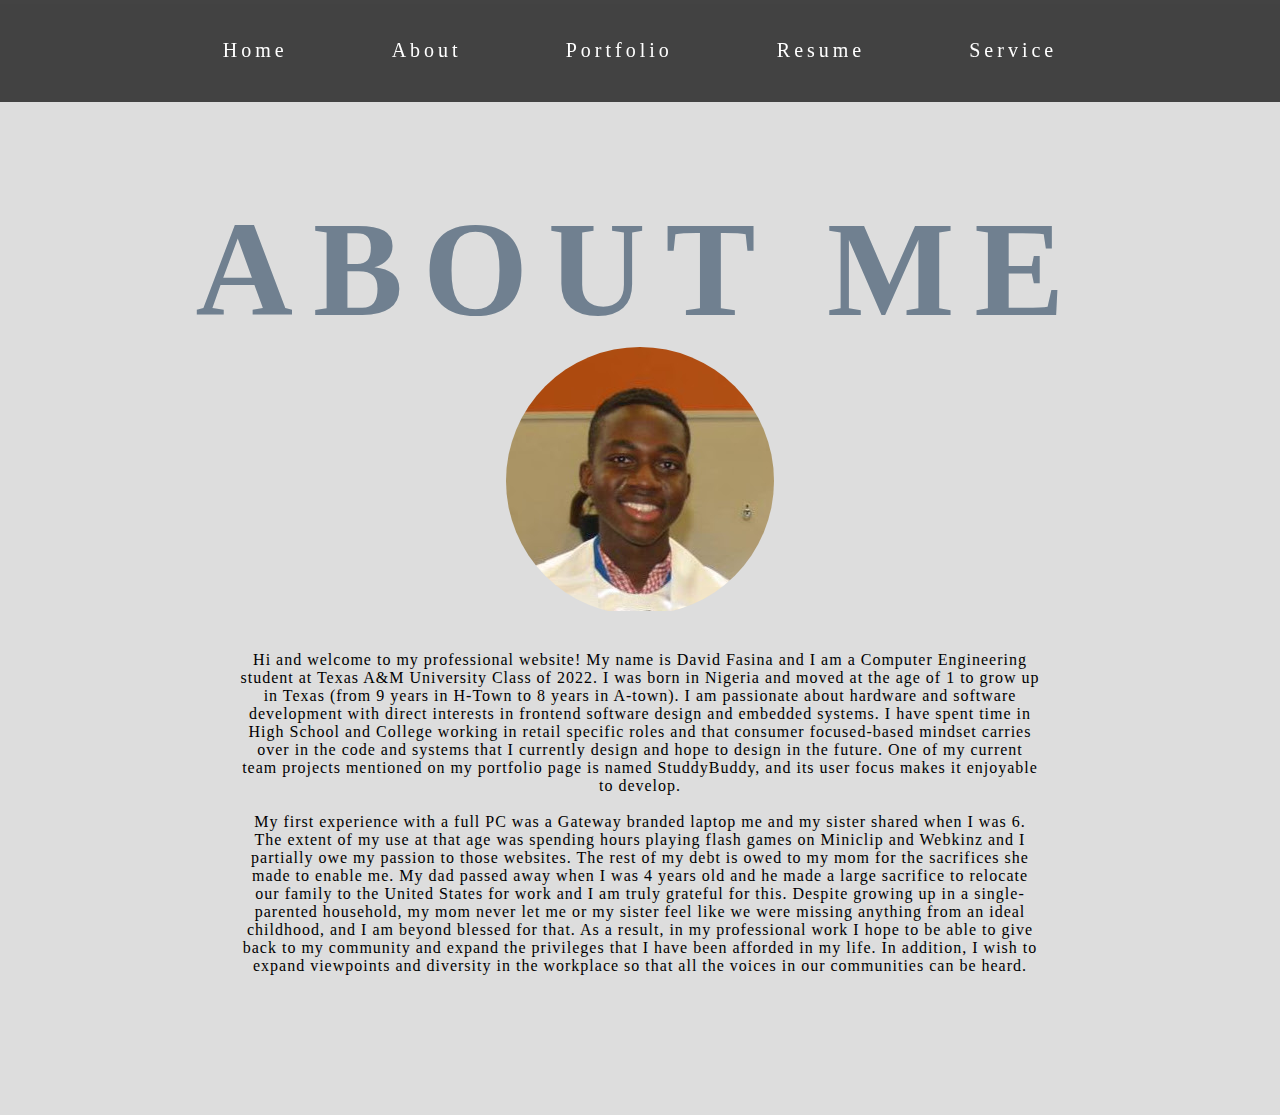
<file: about.html>
<!DOCTYPE html>
<html>
    <link rel="icon" href="img/df-logo-9.jpg">
    <head>
        <link rel="stylesheet" href="styles.css">
        <title>About | David Fasina</title>
    </head>
    <body>
        <header>
            <div class="box-area">
                <div class="wrapper">
                    <div class="logo">
                        <a href="#"></a>
                    </div>
                    <nav>
                        <a href="index.html">Home</a>
                        <a href="about.html">About</a>
                        <a href="portfolio.html">Portfolio</a>
                        <a href="resume.html">Resume</a>
                        <a href="service.html">Service</a>
                    </nav>
                </div>
            </div>
        </header>
        <div class="about-head">
            <h2>About Me</h2>
        </div>
        <div class="about-body">
            <div class="prof-pic">
                <img src="img/profpic.JPG" alt="picture of me">
            </div>
            <div class="ab-p">
                <br><br>
                <p> Hi and welcome to my professional website! My name is David Fasina and I am a 
                    Computer Engineering student at Texas A&M University Class of 2022. I was born
                    in Nigeria and moved at the age of 1 to grow up in Texas (from 9 years in H-Town 
                    to 8 years in A-town). I am passionate about hardware and software development 
                    with direct interests in frontend software design and embedded systems. I have
                    spent time in High School and College working in retail specific roles and that 
                    consumer focused-based mindset carries over in the code and systems that I currently 
                    design and hope to design in the future. One of my current team projects mentioned 
                    on my portfolio page is named StuddyBuddy, and its user focus makes it enjoyable to
                    develop.
                    <br><br>
                    My first experience with a full PC was a Gateway branded laptop me and my sister shared 
                    when I was 6. The extent of my use at that age was spending hours playing flash games 
                    on Miniclip and Webkinz and I partially owe my passion to those websites. The rest of
                    my debt is owed to my mom for the sacrifices she made to enable me. My dad passed away
                    when I was 4 years old and he made a large sacrifice to relocate our family to the United
                    States for work and I am truly grateful for this. Despite growing up in a single-parented 
                    household, my mom never let me or my sister feel like we were missing anything from an 
                    ideal childhood, and I am beyond blessed for that. As a result, in my professional work I hope to 
                    be able to give back to my community and expand the privileges that I have been
                    afforded in my life. In addition, I wish to expand viewpoints and diversity in the workplace so 
                    that all the voices in our communities can be heard.</p>
            </div>
        </div>
        
    </body>



</html>
</file>
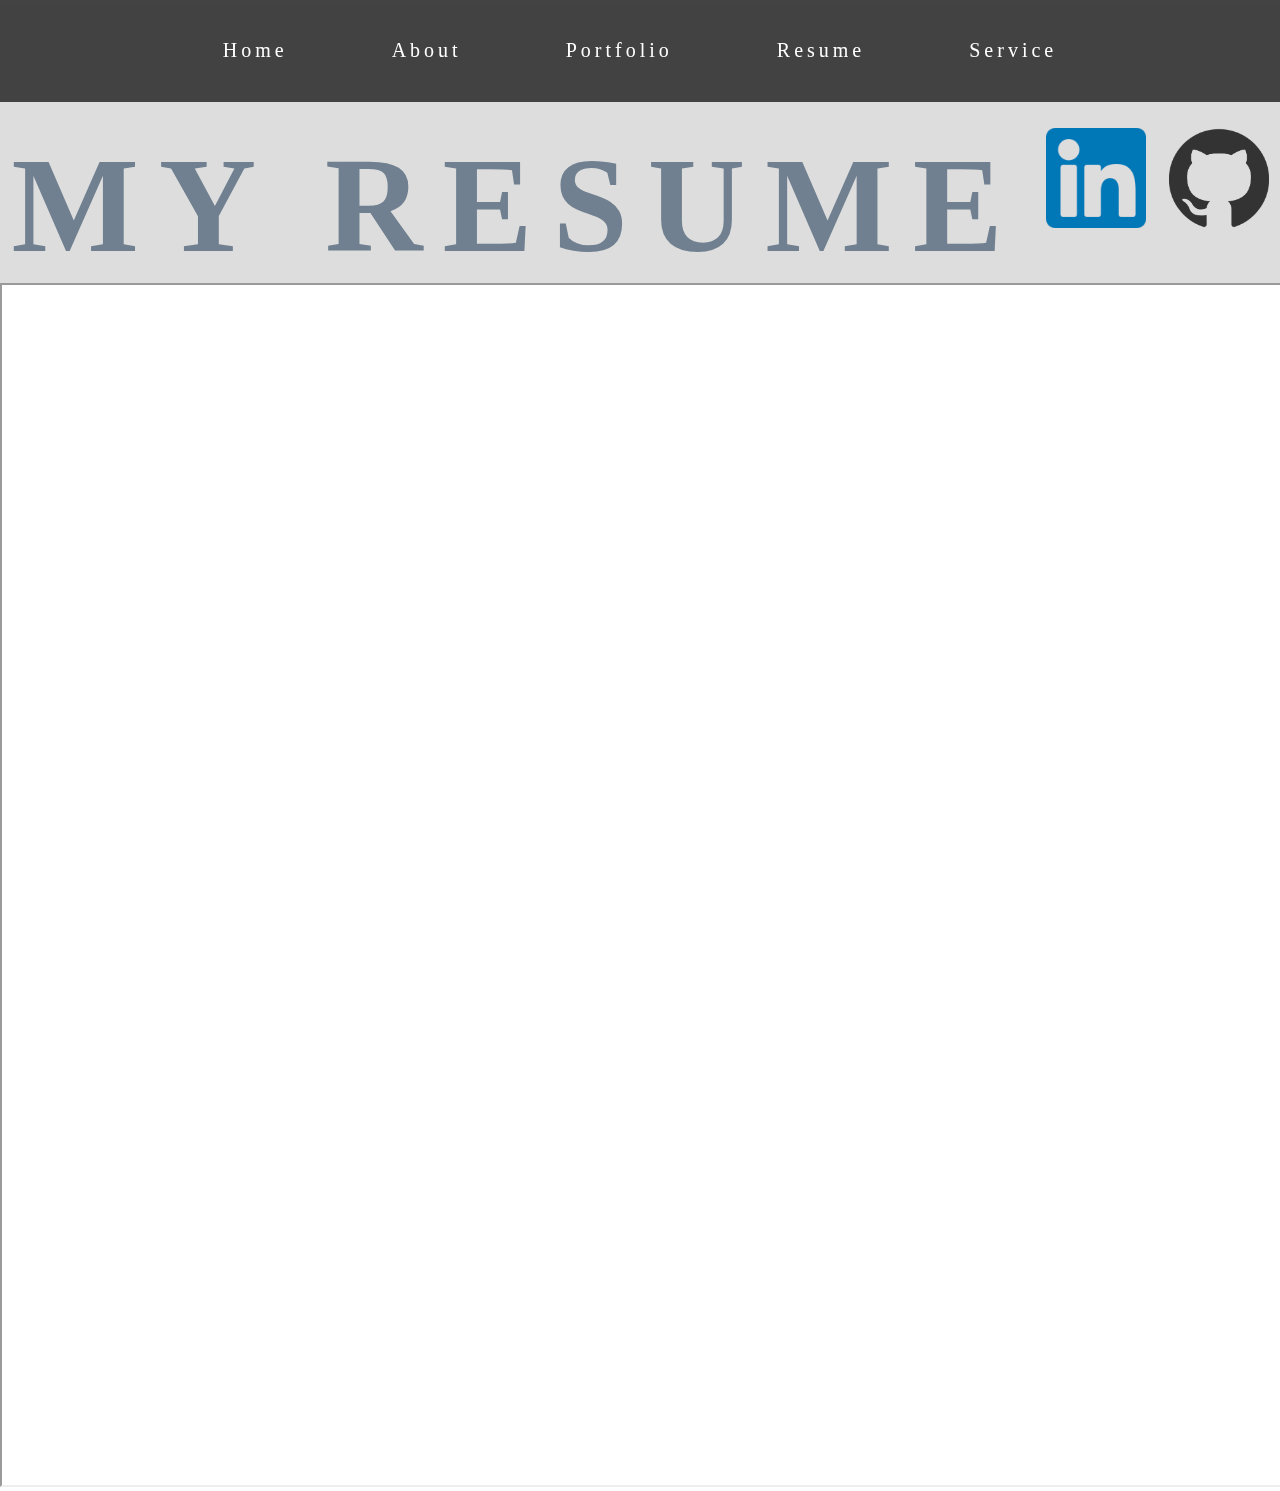
<file: resume.html>
<!DOCTYPE html>
<html>
    <link rel="icon" href="img/df-logo-9.jpg">
    <head>
        <link rel="stylesheet" href="styles.css">
        <title>Resume | David Fasina</title>
    </head>
    
    <body>
        <header>
            <div class="box-area">
                <div class="wrapper">
                    <div class="logo">
                        <a href="#"></a>
                    </div>
                    <nav>
                        <a href="index.html">Home</a>
                        <a href="about.html">About</a>
                        <a href="portfolio.html">Portfolio</a>
                        <a href="resume.html">Resume</a>
                        <a href="service.html">Service</a>
                    </nav>
                </div>
            </div>
        </header>
        <div class="res-head">
            <h2>My Resume</h2><a href="https://www.linkedin.com/in/david-fasina-239a44156/" target="_blank"><img src="img/lkndin.png" alt="LinkedIn profile" width="100" height="100"></a>
        <a href="https://github.com/davidfasina" target="_blank"><img src="img/github.png" alt="github profile" width="100" height="100"></a>
        </div>
        <div class="res-pdf">
            <!-- <embed src="img/resumetest.pdf" type="application/pdf" width="100%" height="1070px"/> -->
            <iframe src="img/resumetest.pdf" width="100%" height="1200px"></iframe>
        </div>
    </body>



</html>
</file>
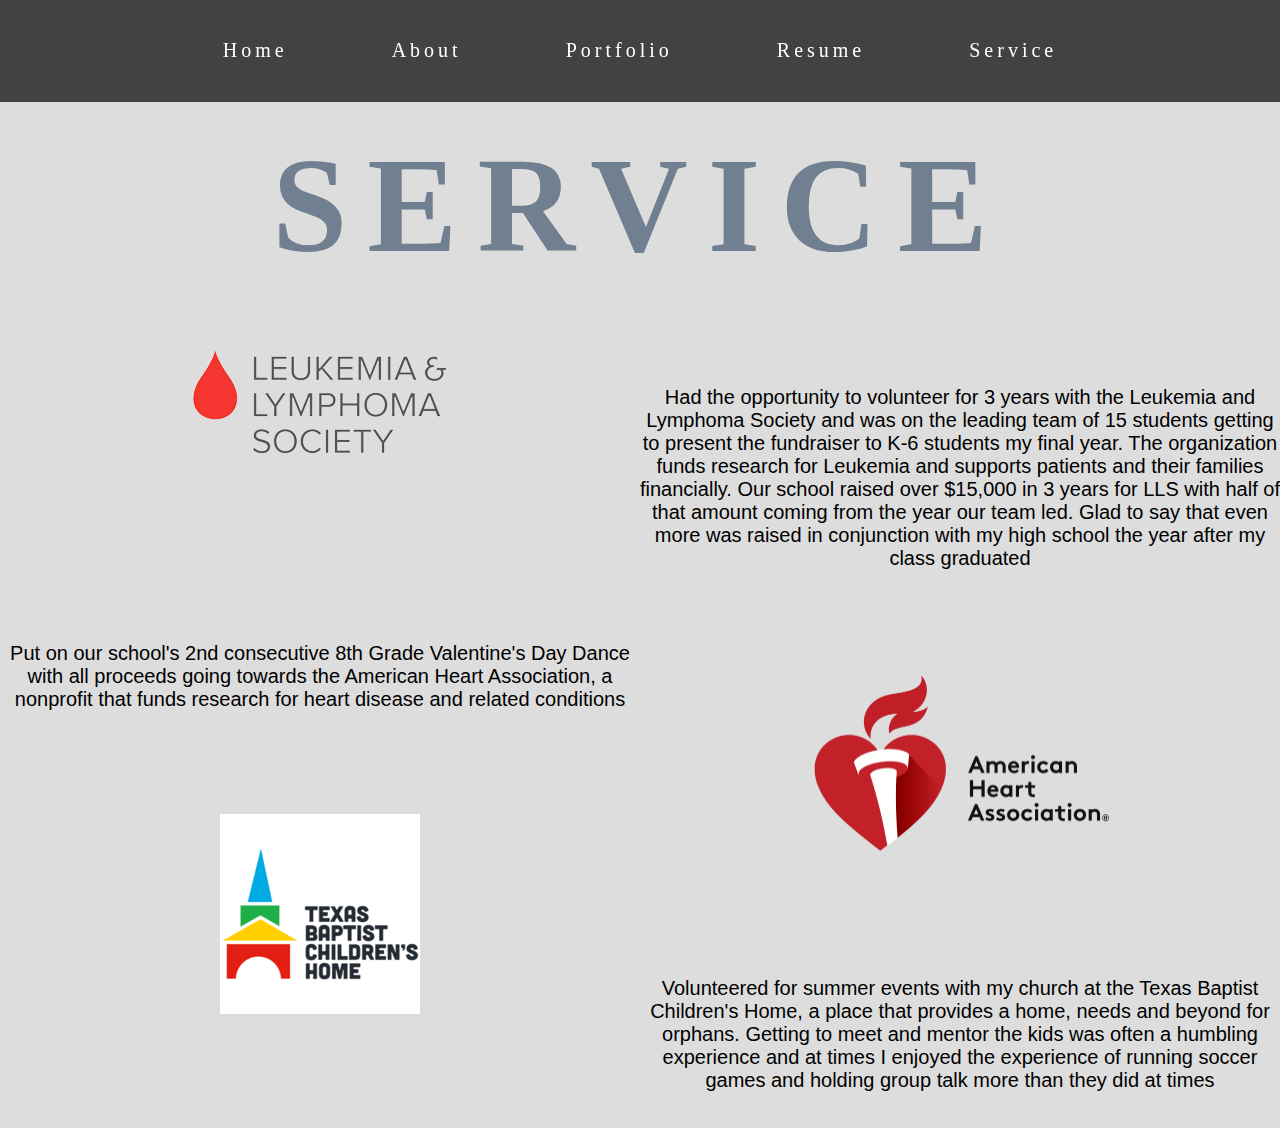
<file: service.html>
<!DOCTYPE html>
<html>
    <link rel="icon" href="img/df-logo-9.jpg">
    <head>
        <link rel="stylesheet" href="styles.css">
        <title>Service | David Fasina</title>
    </head>
    
    <body>
        <header>
            <div class="box-area">
                <div class="wrapper">
                    <div class="logo">
                        <a href="#"></a>
                    </div>
                    <nav>
                        <a href="index.html">Home</a>
                        <a href="about.html">About</a>
                        <a href="portfolio.html">Portfolio</a>
                        <a href="resume.html">Resume</a>
                        <a href="service.html">Service</a>
                    </nav>
                </div>
            </div>
        </header>
        <div class="serv-head">
            <h2>Service</h2>
            <div class="serv-list">
                <a href="https://donate.lls.org/lls/donate" target="_blank"><img src="img/lls.png" alt="
                    Donate to the Leukemia and Lymphoma Society"></a>
                    <br><br>
                    <p>Put on our school's 2nd consecutive 8th Grade Valentine's Day Dance with all proceeds going towards the 
                        American Heart Association, a nonprofit that funds research for heart disease and related conditions  </p>
                <br>
                <a href="https://www.tbch.org/" target="_blank"><img src="img/tbch.png" alt="Texas Baptist Children's Home"></a>
            </div>
            <div class="serv-list">
                <br>
                <p>Had the opportunity to volunteer for 3 years with the Leukemia and Lymphoma Society and was on 
                    the leading team of 15 students getting to present the fundraiser to K-6 students my final year. The organization
                    funds research for Leukemia and supports patients and their families financially. Our school 
                    raised over $15,000 in 3 years for LLS with half of that amount coming from the year our team led. Glad to
                    say that even more was raised in conjunction with my high school the year after my class graduated
                </p><br>
                <a href="https://www2.heart.org/site/SPageNavigator/donatenow_heart.html?s_src=20U2W1UEMG&s_subsrc=top_nav_button" target="_blank"><img 
                    src="img/aha.png" alt="Donate to the American Heart Association" width="300" height="180"></a>
                <br><br>
                <p>Volunteered for summer events with my church at the Texas Baptist Children's Home, a place that provides a home, needs and beyond for orphans. 
                    Getting to meet and mentor the kids was often a humbling experience and at times I enjoyed the experience of running soccer games and holding group
                    talk more than they did at times
                </p>
            </div>
        </div>
    </body>


</html>
</file>
<file: styles.css>
@import url("https://fonts.googleapis.com/css?family=Poppins"); 

h1 {
    color: maroon;
}
h2 {
    color: slategray;
}
a { color:#0060B6;
    text-decoration: none; 
}
a:hover, a:active { text-decoration: none; color:black }
* {
    margin: 0;
    padding: 0;
}
body {
    text-align: center;
}
.wrapper {
    width: auto;
    margin: 0 auto;
    background-image: url(img/banner.png);
}
header {
    height: 100px;
    /* background:#500000; */
    width: 100%;
    z-index: 5;
    position: fixed;
}
.logo {
    width: 30%;
    float: none;
    line-height: 100px;
}
.logo a {
    text-decoration: none;
    font-size: 30px;
    font-family: 'Gill Sans', 'Gill Sans MT', Calibri, 'Trebuchet MS', sans-serif;
    color: white; 
    letter-spacing: 5px;
}
nav {
    float: auto;
    line-height: 100px;
}
nav a {
    text-decoration: none;
    font-family: Corbel;
    letter-spacing: 4px;
    font-size: 20px;
    margin: 0 50px;
    color: white;
}
.banner-area {
    width: auto;
    height: 600px;
    position: relative;
    background-image: url(img/zachry.jpg);
    background-attachment: fixed;
    top: 100px;
    z-index: 0;
    -webkit-background-size: cover;
    background-size: cover;
    background-position: center center; 
}

.banner-area h2{
    padding-top: 5%;
    font-size: 90px;
    letter-spacing: 20px;
    font-family: 'Niagara Engraved';
    text-transform: uppercase;
    text-align: center;
    color: white; 
}
.main {
    width: auto;
    height: 950px; 
    position: relative;
    z-index: 15;
    top: 100px;
    background: #dddddd; 
}
.main {
    font-family: Corbel;
    letter-spacing: 4px;
    padding-top: 20px;
    font-size: 30px;
    margin: 0;  
}
.grid {
    display: grid;
    height: auto;
    width: inherit;
    text-decoration: none;
    gap: 1rem;
    grid-template-columns: repeat(auto-fit, minmax(12rem, .3fr));
    margin: 0;
    /* align-items: normal; */
}
.grid-item {
    background-color: white;
    border-radius: .5rem;
    overflow: hidden;
    box-shadow: 0 3rem 6rem rgba(0, 0, 0, .3);
    cursor: pointer;
    transition: .2s;  
}
.grid-item:hover {
    transform: translateY(-.5%);
    box-shadow: 0 4rem 8rem rgba(0, 0, 0, .7);
    background-color: #f0f8ff9c;

}
.card-img {
    display: block; 
    width: 100%;
    height: 20rem;
    object-fit: cover;
}
.card-content{
    padding: 3rem;
    font-weight: 500;
    color: #0d0d0d; 
    margin-bottom: 1.5rem;
}
.card-text {
    font-size: 1.6rem; 
    letter-spacing: .1rem;
    line-height: 1.7;
    color: #3d3d3d;
    margin-bottom: 2.5rem;
}

/* About Page */
.about-head{
    padding-top: 15%;
    font-size: 90px;
    letter-spacing: 20px;
    font-family: 'Niagara Engraved';
    text-transform: uppercase;
    text-align: center;
    background-color: #dddddd;
}
.about-body {
    background-color: #dddddd;
}
.prof-pic{ 
    clip-path: circle(); /* Make picture a circle*/
}
.ab-p {
    /* -webkit-column-rule-width: 10px; */
    font-family: Cambria, Cochin, Georgia, Times, 'Times New Roman', serif;
    letter-spacing: 1px;
    display: inline-block;
    text-align: center;
    width: 800px;
    height: 500px;
    background-color:  #dddddd;
}
/* Resume Page */
.res-head {
    padding-top: 10%;
    font-size: 90px;
    letter-spacing: 20px;
    font-family: 'Niagara Engraved';
    text-transform: uppercase;
    text-align: center;
    display: flex;
    justify-content: space-around;
    background-color:  #dddddd;
}
/* .res-pdf { 
}*/

/* Service Page */
.serv-head {
    padding-top: 10%;
    font-size: 90px;
    letter-spacing: 20px;
    font-family: 'Niagara Engraved';
    text-transform: uppercase;
    text-align: center;
    height: 1000px;
    background-color: #dddddd;
}
.serv-list {
    float: left;
    width: 50%;
}
.serv-list p{
    font-family: 'Gill Sans', 'Gill Sans MT', Calibri, 'Trebuchet MS', sans-serif;
    font-size: 20px;
    text-transform: none;
    letter-spacing: normal;
}
.serv-xtra {
    background-color: #dddddd;
}

/* Porfolio Page */
.port-head {
    padding-top: 10%;
    font-size: 90px;
    letter-spacing: 20px;
    font-family: 'Niagara Engraved';
    text-transform: uppercase;
    text-align: center;
    height: fit-content;
    background-color: #dddddd;
}
.port-main {
    background-color: #dddddd;
    
}
.port-main ul {
    font-family: 'Gill Sans', 'Gill Sans MT', Calibri, 'Trebuchet MS', sans-serif;
    font-size: 50px;
}
.port-main p {
    font-size: 30px;
}
.port-xtra {
    letter-spacing: 150px;
    background-color: white;
}

@media only screen and (max-width: 10em) {
    body {
        padding: 0rem;
    }
    .grid {
        grid-gap: 0rem;
    }
}
</file>
